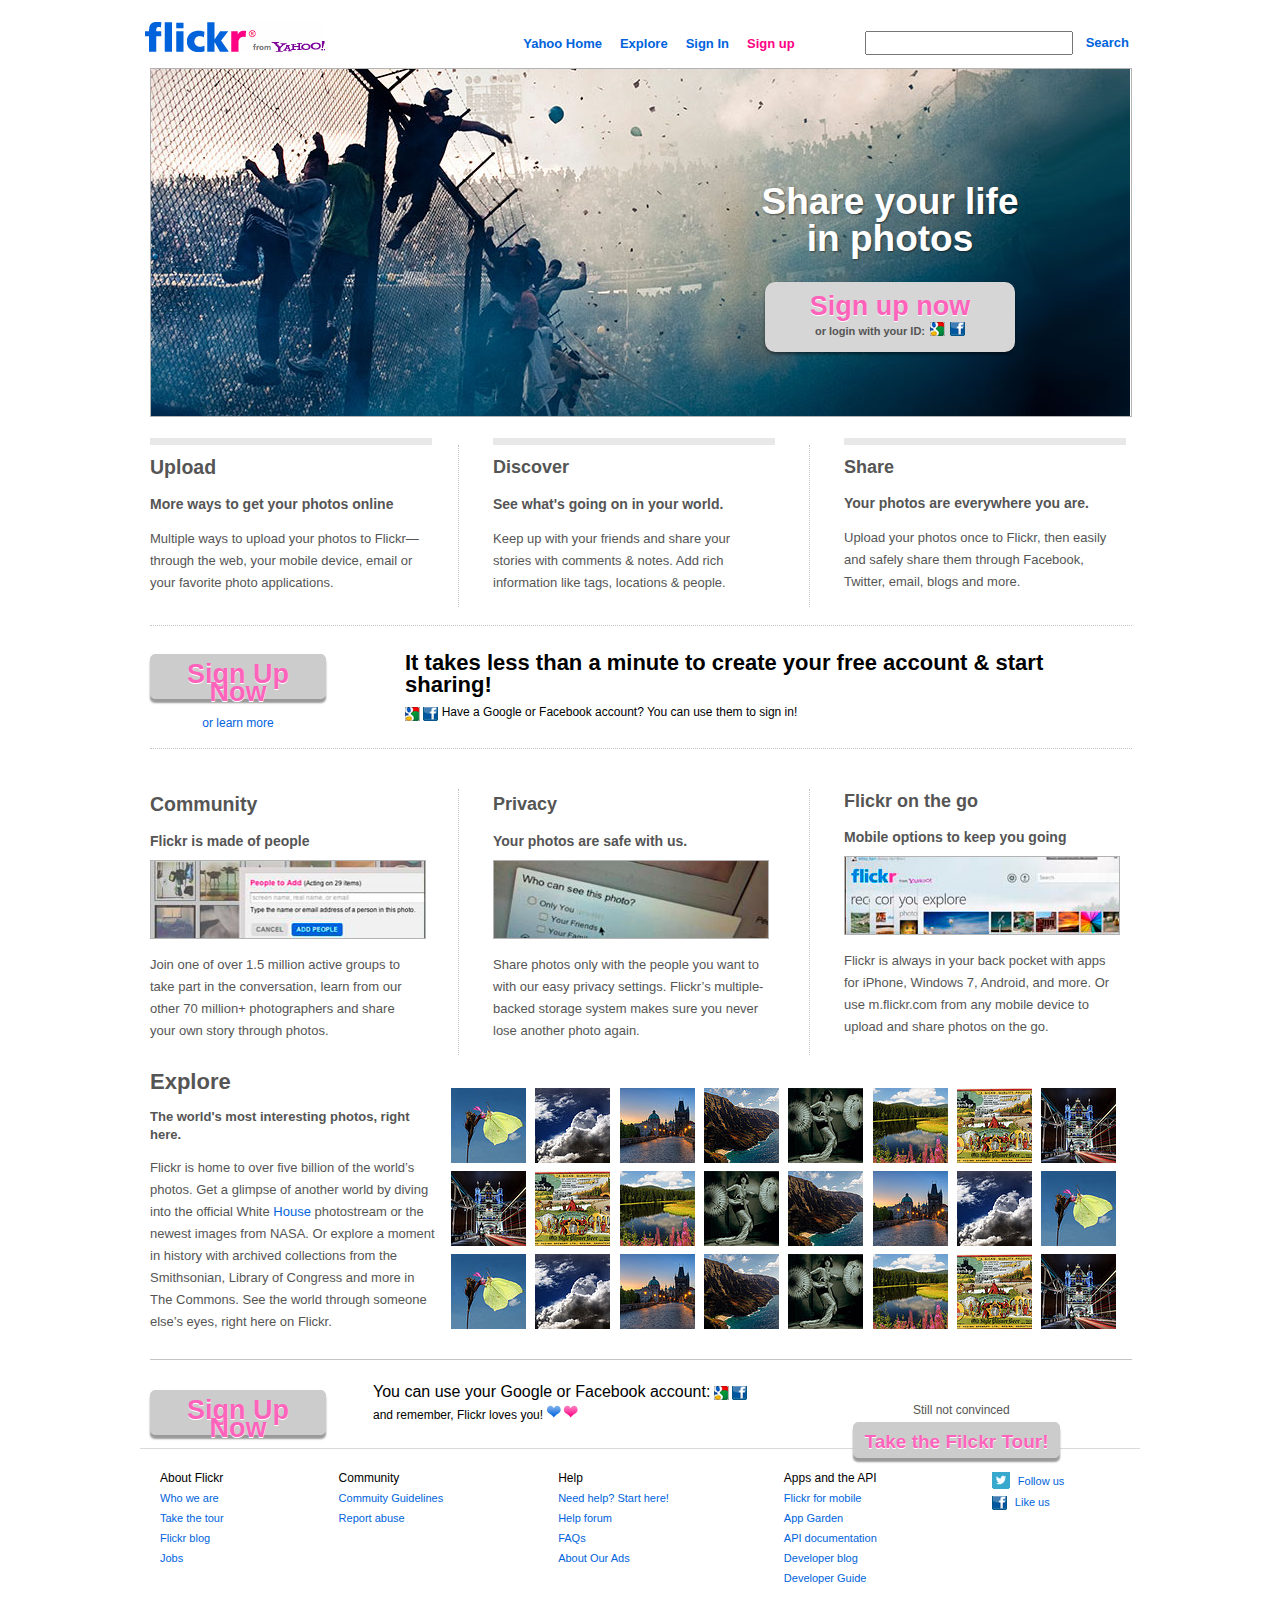
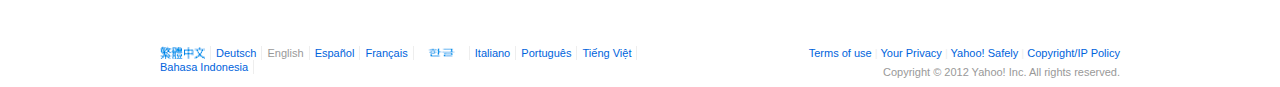
<file: flickr/index.html>
<!doctype html>
<html lang="en">
<head>
	<meta charset="UTF-8">
	<title>Flickr</title>
	<link rel="stylesheet" type="text/css" href="../assets/flickrstyle.css">
</head>
<body>
	<!-- *****************************Header Open**************************************-->
	<div id="head"> <!-- Head Open -->
		<div id="head-top"> <!-- Head Top Open -->
			<div id="head-logo">
				<a href="#"><img src="../imgs/flickrlogo.png" alt="flickr logo" width=180 height=30></a>
			</div>
			<div id="head-status"></div>
		</div> <!-- Head Top Close -->
		<div id="head-nav-bar"> <!-- Navigation Bar Open -->
			<div id="flickr-nav"> <!-- Flickr Nav Open -->
				<ul class="menu-buttons">
					<li class="no-menu-li">
						<a href="../index.html">Yahoo Home</a>
					</li>
					<li class="no-menu-li">
						<a href="#">Explore</a>
					</li>
					<li class="no-menu-li">
						<a href="#">Sign In</a>
					</li>
					<li class="no-menu-li">
						<a href="#" class="pink">Sign up</a>
					</li>
				</ul>
				<div id="search-header"> <!-- Search Header Open -->
					<form action="/search/" method="get" id="headersearchform" class="nav-selecta">
						<input name="q" id="nav-selecta-field" aria-label="Search" type="text" tabindex="5" class="Box" autocomplete="off" value="">
					<input type="hidden" name="f" value="hp">
					<input value="Search" type="submit" tabindex="5" id="nav-selecta-search-button">
					</form>
				</div> <!-- Search Header Close -->
			</div>  <!-- Flickr Nav Close -->
		</div> <!-- Navigation Bar Close -->
	</div> <!-- Head Close -->
	<!-- *****************************Header Close**************************************-->
	
	<!-- *****************************Main Open**************************************-->
	
	<div id="main"> <!-- Main Content Block Open -->
		<div id="banner-wrap"> <!-- Banner Wrap Open -->
			<div class="main-hero"> <!-- Main Hero Open -->
				<div class="hero-img">
					<img src="../imgs/souphero.jpg" alt="banner">
				</div>
				<div class="promobox"> <!-- Promo Box Open -->
					<h1>Share your life<br> in photos</h1>
					<div class="cta-butt">
						<h3><a href="#">Sign up now</a></h3>
								<div id="login">
									<span>or login with your ID:</span>
									<ul>
									<li>
										<a href="#"><img src="../imgs/google.png" alt="google"></a>
									</li>
									<li>
										<a href="#"><img src="../imgs/facebook.png" alt="facebook"></a>
									</li>
									</ul>
								</div>

						</div>
				</div> <!-- Promo Box Close -->
			</div> <!-- Main Hero Close -->
		</div> <!-- Banner Wrap Close -->
		
		<div class="sec"> <!-- Section open -->
		<div class="enumerator"> <!-- Enumerator Open -->
			<div class="efirst">
				<h2>Upload</h2>
				<h4>More ways to get your photos online</h4>
				<p>Multiple ways to upload your photos to Flickr—through the web, your mobile device, email or your favorite photo applications.
				</p>
			</div>
			<div class="emiddle">
				<h2>Discover</h2>
				<h4>See what's going on in your world.</h4>
				<p>Keep up with your friends and share your stories with comments & notes. Add rich information like tags, locations & people.
				</p>
			</div>
			<div class="elast">
				<h2>Share</h2>
				<h4>Your photos are everywhere you are.</h4>
				<p>Upload your photos once to Flickr, then easily and safely share them through Facebook, Twitter, email, blogs and more.
				</p>
			</div>
		</div> <!-- Enumerator Close  -->
		
		<div class="ebanner">  <!-- Banner Open --> 
			<div class="esignup">
				<a class="erect" href="#"><strong>Sign Up Now</strong></a>
				<p>
					<a href="#">or learn more</a>
				</p>
			</div>
			<h2>It takes less than a minute to create your free account & start sharing!
			</h2>
			<div class="ecaption">
				<ul>
					<li><img src="../imgs/google.png" alt="google"></li>
					<li><img src="../imgs/facebook.png" alt="facebook"></li>
				</ul>
				<span>Have a Google or Facebook account? You can use them to sign in!</span>
			</div>
		</div> <!-- Banner Close --> 
		<div class="sec1"> <!-- Section1 Open -->
		<div class="enumerator1"> <!-- Enumerator Open -->
			<div class="efirst1">
				<h2>Community</h2>
				<h4>Flickr is made of people</h4>
				<div class="screenshot">
					<img src="../imgs/banner1.png" alt="banner1">
				</div>
				<p>Join one of over 1.5 million active groups to take part in the conversation, learn from our other 70 million+ photographers and share your own story through photos.
				</p>
			</div>
			<div class="emiddle1">
				<h2>Privacy</h2>
				<h4>Your photos are safe with us.</h4>
				<div class="screenshot">
					<img src="../imgs/banner2.png" alt="banner2">
				</div>
				<p>Share photos only with the people you want to with our easy privacy settings. Flickr’s multiple-backed storage system makes sure you never lose another photo again.
				</p>
			</div>
			<div class="elast1">
				<h2>Flickr on the go</h2>
				<h4>Mobile options to keep you going</h4>
				<div class="screenshot">
					<img src="../imgs/banner3.png" alt="banner3">
				</div>
				<p>Flickr is always in your back pocket with apps for iPhone, Windows 7, Android, and more. Or use m.flickr.com from any mobile device to upload and share photos on the go.
				</p>
			</div>
		</div> <!-- Enumerator Close  -->
		</div> <!-- Section1 Close -->
		<br>
		<div class="sec2"> <!-- Section2 Open -->
			<div class="copy">
				<h2>Explore</h2>
				<h4>The world's most interesting photos, right here.</h4>
				<p>Flickr is home to over five billion of the world’s photos. Get a glimpse of another world by diving into the official White <a href="#">House</a> photostream or the newest images from NASA. Or explore a moment in history with archived collections from the Smithsonian, Library of Congress and more in The Commons. See the world through someone else’s eyes, right here on Flickr.</p>
			</div>
			<div class="gallery"> <!-- Gallery Open -->
				<div class="photo-display-item">
					<span>
						<a href="#"><img src="../imgs/img1.jpg" alt="img1" width=75px height=75px></a>
					</span>
				</div>
				<div class="photo-display-item">
					<span>
						<a href="#"><img src="../imgs/img2.jpg" alt="img2" width=75px height=75px></a>
					</span>
				</div>
				<div class="photo-display-item">
					<span>
						<a href="#"><img src="../imgs/img3.jpg" alt="img3" width=75px height=75px></a>
					</span>
				</div>
				<div class="photo-display-item">
					<span>
						<a href="#"><img src="../imgs/img4.jpg" alt="img4" width=75px height=75px></a>
					</span>
				</div>
				<div class="photo-display-item">
					<span>
						<a href="#"><img src="../imgs/img5.jpg" alt="img5" width=75px height=75px></a>
					</span>
				</div>
				<div class="photo-display-item">
					<span>
						<a href="#"><img src="../imgs/img6.jpg" alt="img6" width=75px height=75px></a>
					</span>
				</div>
				<div class="photo-display-item">
					<span>
						<a href="#"><img src="../imgs/img7.jpg" alt="img7" width=75px height=75px></a>
					</span>
				</div>
				<div class="photo-display-item">
					<span>
						<a href="#"><img src="../imgs/img8.jpg" alt="img8" width=75px height=75px></a>
					</span>
				</div>
				<div class="photo-display-item">
					<span>
						<a href="#"><img src="../imgs/img8.jpg" alt="img8" width=75px height=75px></a>
					</span>
				</div>
				<div class="photo-display-item">
					<span>
						<a href="#"><img src="../imgs/img7.jpg" alt="img7" width=75px height=75px></a>
					</span>
				</div>
				<div class="photo-display-item">
					<span>
						<a href="#"><img src="../imgs/img6.jpg" alt="img6" width=75px height=75px></a>
					</span>
				</div>
				<div class="photo-display-item">
					<span>
						<a href="#"><img src="../imgs/img5.jpg" alt="img5" width=75px height=75px></a>
					</span>
				</div>
				<div class="photo-display-item">
					<span>
						<a href="#"><img src="../imgs/img4.jpg" alt="img4" width=75px height=75px></a>
					</span>
				</div>
				<div class="photo-display-item">
					<span>
						<a href="#"><img src="../imgs/img3.jpg" alt="img3" width=75px height=75px></a>
					</span>
				</div>
				<div class="photo-display-item">
					<span>
						<a href="#"><img src="../imgs/img2.jpg" alt="img2" width=75px height=75px></a>
					</span>
				</div>
				<div class="photo-display-item">
					<span>
						<a href="#"><img src="../imgs/img1.jpg" alt="img1" width=75px height=75px></a>
					</span>
				</div>
				<div class="photo-display-item">
					<span>
						<a href="#"><img src="../imgs/img1.jpg" alt="img1" width=75px height=75px></a>
					</span>
				</div>
				<div class="photo-display-item">
					<span>
						<a href="#"><img src="../imgs/img2.jpg" alt="img2" width=75px height=75px></a>
					</span>
				</div>
				<div class="photo-display-item">
					<span>
						<a href="#"><img src="../imgs/img3.jpg" alt="img3" width=75px height=75px></a>
					</span>
				</div>
				<div class="photo-display-item">
					<span>
						<a href="#"><img src="../imgs/img4.jpg" alt="img4" width=75px height=75px></a>
					</span>
				</div>
				<div class="photo-display-item">
					<span>
						<a href="#"><img src="../imgs/img5.jpg" alt="img5" width=75px height=75px></a>
					</span>
				</div>
				<div class="photo-display-item">
					<span>
						<a href="#"><img src="../imgs/img6.jpg" alt="img6" width=75px height=75px></a>
					</span>
				</div>
				<div class="photo-display-item">
					<span>
						<a href="#"><img src="../imgs/img7.jpg" alt="img7" width=75px height=75px></a>
					</span>
				</div>
				<div class="photo-display-item">
					<span>
						<a href="#"><img src="../imgs/img8.jpg" alt="img8" width=75px height=75px></a>
					</span>
				</div>
			</div> <!-- Gallery Close -->
		</div> <!-- Section2 Close -->
		<div class="banner1"> <!-- Banner1 Open -->
			<div class="banner1-cols "> <!-- Banner1 Columns Open -->
				<div class="banner1-col1">
					<div class="esignup">
						<a class="erect" href="#"><strong>Sign Up Now</strong></a>
					</div>
				</div>
				
				<div id="banner1-col2">
					<div class="ecaption1">
						<ul>
							<span class="bcol2-text">You can use your Google or Facebook account:</span>
							<li><img src="../imgs/google.png" alt="google"></li>
							<li><img src="../imgs/facebook.png" alt="facebook"></li>
						</ul>
						<p>and remember, Flickr loves you!
						<span><img src="../imgs/fg.png" alt="FG"></span></p>
					</div>
				</div>
				
				<div class="banner1-col3">
					<div class="bsignup">
						<p>Still not convinced</p>
					</div>
					<div class="esignup1">
						<a class="erect1" href="#">
							<strong>Take the Filckr Tour!</strong>
						</a>
					</div>
				</div>
			</div> <!-- Banner1 Columns Close -->
		</div> <!-- Banner1 Close -->
	</div> <!-- Section Close -->
	</div> <!-- Main Content Block Close -->
	<!-- *****************************Main Close**************************************-->
	
	<!-- *****************************Footer open**************************************-->
	<div id="foot">  <!-- Footer Open -->
		<div id="foot-wrap"> <!-- Foot Wrap Open -->
			<div id="foot-nav"> <!-- Foot navigator Open -->
				<div class="foot-nav-col-new">
					<dl>
					<dt>About Flickr</dt>
					<dd><a href="#">Who we are</a></dd>
					<dd><a href="#">Take the tour</a></dd>
					<dd><a href="#">Flickr blog</a></dd>
					<dd><a href="#">Jobs</a></dd>
					</dl>
				</div>
				<div class="foot-nav-col-new">
					<dl>
					<dt>Community</dt>
					<dd><a href="#">Commuity Guidelines</a></dd>
					<dd><a href="#">Report abuse</a></dd>
					</dl>
				</div>
				<div class="foot-nav-col-new">
					<dl>
					<dt>Help</dt>
					<dd><a href="#">Need help? Start here!</a></dd>
					<dd><a href="#">Help forum</a></dd>
					<dd><a href="#">FAQs</a></dd>
					<dd><a href="#">About Our Ads</a></dd>
					</dl>
				</div>
				<div class="foot-nav-col-new">
					<dl>
					<dt>Apps and the API</dt>
					<dd><a href="#">Flickr for mobile</a></dd>
					<dd><a href="#">App Garden</a></dd>
					<dd><a href="#">API documentation</a></dd>
					<dd><a href="#">Developer blog</a></dd>
					<dd><a href="#">Developer Guide</a></dd>
					</dl>
				</div>
				<div class="foot-nav-col-new-last">
					<dl>
					<dd>
						<a class="ft-twitter" href="#">
							<span><img src="../imgs/twitter.png" alt="twitter"></span>
							<span>Follow us</span>
						</a>
					</dd>
					<dd>
						<a class="ft-twitter" href="#">
							<span><img src="../imgs/facebook.png" alt="facebook"></span>
							<span>Like us</span>
						</a>
					</dd>
					</dl>
				</div>
				
			</div> <!-- Foot navigator Close -->
			
			<div id="foot-lang"> <!-- Foot Language Open -->
				<ul>
					<li><a href="#"><img src="../imgs/lang1.png" alt="lang1"></a></li>
					<li><a href="#">Deutsch</a></li>
					<li><a class="selected" href="#">English</a></li>
					<li><a href="#">Español</a></li>
					<li><a href="#">Français</a></li>
					<li><a href="#"><img src="../imgs/lang2.png" alt="lang2"></a></li>
					<li><a href="#">Italiano</a></li>
					<li><a href="#">Português</a></li>
					<li><a href="#">Tiếng Việt</a></li>
					<li><a href="#">Bahasa Indonesia</a></li>
				</ul>
			</div> <!-- Foot Language Close -->
			
			<div id="foot-legals"> <!-- Foot Legals Open -->
				<div>
					<a href="#">Terms of use</a>
					<span style="color: #eee;">|</span>
					<a href="#">Your Privacy</a>
					<span style="color: #eee;">|</span>
					<a href="#">Yahoo! Safely</a>
					<span style="color: #eee;">|</span>
					<a href="#">Copyright/IP Policy</a>
				</div>
				<div>
					Copyright © 2012 Yahoo! Inc. All rights reserved.				
				</div>
			</div> <!-- Foot Legals Close -->
		</div> <!-- Foot Wrap Close -->
	</div> <!-- Footer Close -->
</body>
</html>
</file>
<file: assets/flickrstyle.css>
/* Clear Floats */
.cb{ clear: both; }
.cl{ clear: left; }
.cr{ clear: right;}

body
{
	font-family: Arial,Helvetica,sans-serif;
	font-size: 12px;
	line-height: 18px;
	color: black;
	margin: 0;
	padding: 0;	
	display: block;
}
/* Header */
#head
{
	border: 0;
	background-image: none;
	min-height: 63px;
	text-align: center;
	display: block;
}

#head #head-top
{
	position: relative;
	overflow: visible;
	width: 990px;
	min-width: 990px;
	margin: 0 auto;
}

#head-logo
{
	position: absolute;
	top: 22px;
	left: 0;
}

#head #head-top #head-status
{
padding: 4px 15px 2px;
font-size: 11px;
color: #999;
text-align: right;
vertical-align: top;
}

#head-nav-bar
{
	width: 990px;
	min-width: 990px;
	margin: 3px auto 0;
	text-align: right;
	height: 20px;
	padding-top: 27px;
}

#flickr-nav
{
	padding: 0 0 1px 0;
	zoom: 1;

}

.menu-buttons
{
	float: none;
	display: inline-block;
	position: relative;
}

#flickr-nav ul
{
list-style: none;
margin:0;
padding: 0;
}

#flickr-nav ul li
{
float: left;
font-size: 13px;
line-height: 13px;
position: relative;
z-index: 1001;
border: 1px solid white;
border-bottom: 1px solid white;
list-style-type: none;
}

#flickr-nav ul li.no-menu-li
{
	border-color: transparent;
	margin-right: 16px;
}

#flickr-nav ul li a, #flickr-nav ul li a:visited
{
text-decoration: none;
font-weight: bold;
color: #0063DC;
}

a:link
{
	color: #0063DC;	
}

#flickr-nav ul li a.pink
{
	color: #FF0084!important;
}

#search-header
{
	margin-left: -5px;
	display: inline-block;
	zoom: 1;
	vertical-align: middle;
	float:none;
	margin-top: -10px;
}
#search-header *
{
	vertical-align: middle;
}

#headersearchform
{
	float: left;
	display: inline;
}

#headersearchform.nav-selecta
{
	padding-right: 0;
	width: 325px;
	text-align: right;
}

#headersearchform.nav-selecta *
{
vertical-align: baseline;
}

#nav-selecta-field
{
width: 200px;
height: 18px;
}

input, textarea, select
{
color: #222;
letter-spacing: normal;
word-spacing: normal;
text-transform: none;
text-indent: 0px;
text-shadow: none;
}

#nav-selecta-search-button
{
height: 20px;
margin-left: 3px;
background: transparent;
border: 0;
color: #0063DC;
font-size: 13px;
font-weight: bold;
}

/* Main */

#main
{
	margin-top: 5px;
	margin-left: auto;
	margin-right: auto;
	text-align: left;
	padding-top: 0;
	padding-left: 0;
	padding-right: 0;
	width: 980px;
	display: block;
}
#banner-wrap
{
width: 980px;
height: 347px;
overflow: hidden;
position: relative;
background: transparent;
border: 1px solid #B3B3B3;
margin-top: 5px;

}

.hero-img {
height: 345px;
width: 978px;
background-color: transparent;
background-repeat: no-repeat;
position: absolute;
zoom: 1;
left: 0;
margin: 0;
padding: 0;
}
.promobox
{
position: absolute;
top: 89px;
left: 544px;
width: 390px;
text-align: center;

}
.promobox h1
{
color: white;
font-size: 37px;
text-shadow: rgba(0, 0, 0, 0.5) 1px 1px 2px;
line-height: 1em;
font-family: "Helvetica Neue",helvetica,arial,sans-serif;
font-weight: bold;
letter-spacing: 0;
}
.promobox .cta-butt
{
width: 250px;
margin: 10px auto 0 auto;
display: block;
position: relative;
border-radius: 10px;
box-shadow: 0 2px 3px rgba(0, 0, 0, 0.5);
cursor: pointer;
background-color: #D6D6D6;
height: 70px;
}
.promobox .cta-butt ul
{

margin-left: 10px;
margin-right: 0px;

}
.promobox .cta-butt ul li
{
	list-style-type: none;

}

.promobox .cta-butt h3
{
font-family: "Myriad Pro",myriad,arial,sans-serif;
font-weight: bold;
font-size: 27px;
color: #FE63BB;
padding: 15px 0 0 0;
margin: 0;
text-shadow: 0 1px 0 white;
}
.promobox .cta-butt h3 a,.promobox .cta-butt h3 a:hover
{
text-decoration: none;
background: transparent;
color: #FE63BB;
}
.promobox
{
text-align: center;
}

#login span
{
float: left;
padding-left: 50px;
margin-top: -5px;
font-size: 11px;
font-weight: bold;
color: #555;
}

#login ul li a
{
	margin-top: -5px;
	float: left;
	padding-left: 5px;
}

/* Section */
.sec
{
	width: 986px;
	height: 963px;
	margin-top: 28px;
	margin-bottom: 0;
	display: block;
	position: relative;
}

.enumerator
{
	width: 986px;
	height: 140px;
	margin: 0;
	padding: 0
	zoom:1;
}
.efirst:hover h2
{
border-top: 7px solid rgba(164, 216, 253, 1);
}
.emiddle:hover h2
{
border-top: 7px solid rgba(164, 216, 253, 1);
}
.elast:hover h2
{
border-top: 7px solid rgba(164, 216, 253, 1);
}
.efirst
{
	cursor: pointer;
	left: 0;
	margin: 0;
	padding: 0;
	font-size: 13px;
	width: 282px;
	float: left;
	top: 0;
	color: #555;
}

.efirst h2
{
border-top: 7px solid rgba(232, 232, 232, 1);
margin-top: -7px;
padding-top: 13px;
font-weight: bold;
width: 282px;
}
h4
{
font-size: 14px;
margin-bottom: 10px;
}
.efirst p
{
font-size: 13px;
line-height: 22px;
letter-spacing: 0;
margin-top: 15px;
margin-right: 10px;
}

.emiddle
{
cursor: pointer;
float: left;
border-left: 1px dotted #C5C5C5;
border-right: 1px dotted #C5C5C5;
margin: 0 26px;
top: 0;
left: 285px;
padding: 0 34px;
color: #555;
width: 282px;
}

.emiddle h2
{
border-top: 7px solid rgba(232, 232, 232, 1);
margin-top: -7px;
padding-top: 13px;
font-weight: bold;
width: 282px;
}
.emiddle p
{
font-size: 13px;
line-height: 22px;
letter-spacing: 0;
margin-top: 15px;
margin-right: 10px;
}

.elast
{
cursor: pointer;
float: right;
margin-top: -162px;
margin-right: -30px;
top: 0;
left: 315px;
padding: 0 40px;
color: #555;
width: 282px;
}

.elast h2
{
border-top: 7px solid rgba(232, 232, 232, 1);
margin-top: -7px;
padding-top: 13px;
font-weight: bold;
width: 282px;
}
.elast p
{
font-size: 13px;
line-height: 22px;
letter-spacing: 0;
margin-top: 15px;
margin-right: 10px;
}

/* Banner */
.ebanner
{
position: relative;
min-height: 60px;
padding: 22px 0;
border-top: 1px dotted #C5C5C5;
border-bottom: 1px dotted #C5C5C5;
top: 0;
left: 0;
width: 982px;
zoom:1;
margin-top: 40px;
}

.esignup
{
position: absolute;
top: 28px;
left: 0;
height: 40px;
margin: 0;
margin-left: 0;
display: block;
text-align: center;
}

a.erect
{
width: 174px;
height: 43px;
white-space: normal;
box-shadow: 0 px 3px rgba(0, 0, 0, 0.5);
zoom: 1;
border: 0;
border-radius: 8px;
background-color: #CCC;
text-decoration: none!important;
display: inline-block;
border: 1px solid #CCC;
border-radius: 5px;
box-shadow: 0 4px 2px #999;
}

a.erect strong
{
font-style: normal;
font-family: 'myriad pro',myriad,'Arial',sans-serif;
font-size: 27px;
padding: 13px 13px;
font-weight: bold;
color: #FE63BB;
padding: 10px 10px 10px;
text-align: center;
display: block;
font-weight: bold;
text-shadow: white 0 1px 0;
}

.esignup p
{
position: relative;
top:-4px;
font-size: 12px;
}
a:link
{
	text-decoration: none;
	color: #0063DC;
}
a:visited
{
	text-decoration: none;
	color: #0063DC;
}

.ebanner h2
{
font-size: 22px;
font-weight: bold;
margin-top: 4px;
margin-bottom: 7px;
line-height: 1em;
margin-left: 255px;
}


.ecaption
{
	margin-left: 255px;
}

.ecaption ul, .ecaption li
{
	display: inline;
	margin: 0;
	padding: 0;
	vertical-align: text-top;
}

/* Section1 */
.sec1
{
	margin: 40px 0;
}
.enumerator1
{
	width: 986px;
	height: 140px;
	margin: 0;
	padding: 0
	zoom:1;
}

.efirst1
{
	cursor: pointer;
	left: 0;
	margin: 0;
	padding: 0;
	font-size: 13px;
	width: 282px;
	float: left;
	top: 0;
	color: #555;
}

.efirst1 h2
{
margin-top: -7px;
padding-top: 13px;
font-weight: bold;
width: 282px;
}
h4
{
font-size: 14px;
margin-bottom: 10px;
}
.efirst1 p
{
font-size: 13px;
line-height: 22px;
letter-spacing: 0;
margin-top: 15px;
margin-right: 10px;
}

.emiddle1
{
cursor: pointer;
float: left;
border-left: 1px dotted #C5C5C5;
border-right: 1px dotted #C5C5C5;
margin: 0 26px;
top: 0;
left: 285px;
padding: 0 34px;
color: #555;
width: 282px;
}

.emiddle1 h2
{
margin-top: -7px;
padding-top: 13px;
font-weight: bold;
width: 282px;
}
.emiddle1 p
{
font-size: 13px;
line-height: 22px;
letter-spacing: 0;
margin-top: 15px;
margin-right: 10px;
}

.elast1
{
cursor: pointer;
float: right;
margin-top: -269px;
margin-right: -30px;
top: 0;
left: 315px;
padding: 0 40px;
color: #555;
width: 282px;
}

.elast1 h2
{
margin-top: -7px;
padding-top: 13px;
font-weight: bold;
width: 282px;
}
.elast1 p
{
font-size: 13px;
line-height: 22px;
letter-spacing: 0;
margin-top: 15px;
margin-right: 10px;
}
.screenshot
{
height: 77px;
width: 274px;
border: 1px solid #B3B3B3;
}

/* Section2 */
.sec2
{
	width: 975px;
	height: 252px;
	margin: 40px 0;
	padding: 0;
}

.copy
{
width: 290px;
top: 0;
left: 0;
color: #555;
margin: 0;
padding: 0;
float: left;
}

.sec2 .copy h2
{
	font-size: 22px;
	font-weight: bold;
	margin-bottom: 10px;
	display: block;
}
.sec2 .copy h4
{
	font-size: 13px;
	font-weight: bold;
	margin-bottom: 10px;
	display: block;
}

.sec2 .copy p
{
	line-height: 22px;
	font-size: 13px;
}

.gallery
{
	width: 677px;
	height: 249px;
	left: 318px;
	top: 0;
	float: right;
	margin-top: 30px;
}

.photo-display-item
{
display: inline-block;
width: 75px;
height: 75px;
margin: 3px;

}
.photo-display-item img
{
	display: inline-block;
	border:0;
	width: 75px;
	height: 75px;
}
span.photocontainer
{
display: inline-block;
line-height: 0;
}
span.photocontainer a
{
display: inline-block;
}

/* Banner1 */
.banner1
{
width: 982px;
height: 83px;
border-bottom: 0;
padding-bottom: 0;
padding: 22px 0;
border-top: 1px solid #C5C5C5;
position: relative;
top: 0;
left: 0;
margin-top: 80px;
}
.banner1-cols
{
	margin-left: 0;
}
.banner1-col1
{
margin: 0;
padding: 0;
float: left;
width: 223px;
min-height: 54px;
position: relative;
}
.banner1-col1
{
	margin-top: -20px;
}
#banner1-col2
{
margin: 0;
padding: 0;
width: 480px;
min-height: 54px;
position: relative;
float: left;
}

.ecaption1 ul, .ecaption1 li
{
display: inline;
margin: 0;
padding: 0;
vertical-align: text-top;
position: relative;
}
.bcol2-text
{
line-height: 1em;
margin-bottom: 0;
margin-top: 6px;
font-size: 16px;
}
.ecaption1 p
{
	padding: 0;
	margin: 0;
}

.banner1-col3
{
width: 220px;
margin: 0;
padding: 0;
float: left;
min-height: 54px;
position: relative;
}

.bsignup
{
	top: -10px;
	margin-left:60px;
}
.bsignup p
{
position: relative;
top: 7px;
font-size: 12px;
margin-bottom: 10px;
color: #555;
}

.esignup1
{
position: absolute;
top: 28px;
left: 0;
height: 40px;
margin: 0;
margin-left: 0;
display: block;
text-align: center;
margin-top: 12px;

}

a.erect1
{
width: 205px;
height: 34px;
white-space: normal;
box-shadow: 0 px 3px rgba(0, 0, 0, 0.5);
zoom: 1;
border: 0;
border-radius: 8px;
background-color: #CCC;
text-decoration: none!important;
display: inline-block;
border: 1px solid #CCC;
border-radius: 5px;
box-shadow: 0 4px 2px #999;
}
a.erect1 strong
{
font-style: normal;
font-family: 'myriad pro',myriad,'Arial',sans-serif;
font-size: 19px;
padding: 8px 3px;
font-weight: bold;
color: #FE63BB;
padding: 10px 10px 10px;
text-align: center;
display: block;
font-weight: bold;
text-shadow: white 0 1px 0;
}

/* Footer */
#foot
{
width: 980px;
height:211px;
color: black;
line-height: 1.3;
padding: 17px 10px 10px;
border-top: 1px solid #DADADA;
clear: both;
font-size: 11px;
margin: 0 auto;
margin-top: 40px;
}

#foot-wrap
{
margin: 0 auto;
width: 960px;
zoom:1;
}

#foot-nav
{
	padding-bottom: 30px;
	height: 145px;
}

#foot-lang
{
float: left;
margin-top: 0;
text-align: left;
width: 60%;
}
#foot-lang ul
{
	padding:0;
	margin: 0;
	display: block;
}
#foot-lang li
{
display: inline-block;
border-right: 1px solid #EEE;
margin-right: 2px;
padding-right: 5px;
line-height: 14px;
font-size: 11px;
list-style-type: none;
}
#foot
{
	text-decoration: none;
}
#foot-lang img
{
	width: 45px;
	height: 13px;
	display: inline-block;
	margin-top: -4px;
	vertical-align: middle;

}

#foot-lang a.selected
{
color: #999;
cursor: default;
}
#foot-lang a.selected:hover
{
background: white;
color: #999;
}

#foot-legals
{
color: #999;
float: right;
text-align: right;
width: 40%;

}
#foot-legals div
{
	margin: 0 0 5px;
	padding: 0
}
 #foot-nav .foot-nav-col-new
{
float: left;
margin-right: 115px;
}
#foot-nav dl
{
text-align: left;
line-height: 15px;
margin: 0;
padding: 0;
}
#foot-nav dt
{
font-size: 12px;
line-height: 15px;
}
#foot-nav dd
{
margin: 5px 0 0;
font-size: 11px;
line-height: 15px;
}
.foot-nav-col-new-last
{
	margin-left: 50px;
	margin-right: 0;
}
.ft-twitter
{
color: #0063DC;
display: block;
position: relative;
height: 17px;
padding: 1px 0 0 23px;
}
.ft-twitter img
{
	vertical-align: bottom;
	padding-right: 5px;
}
</file>
